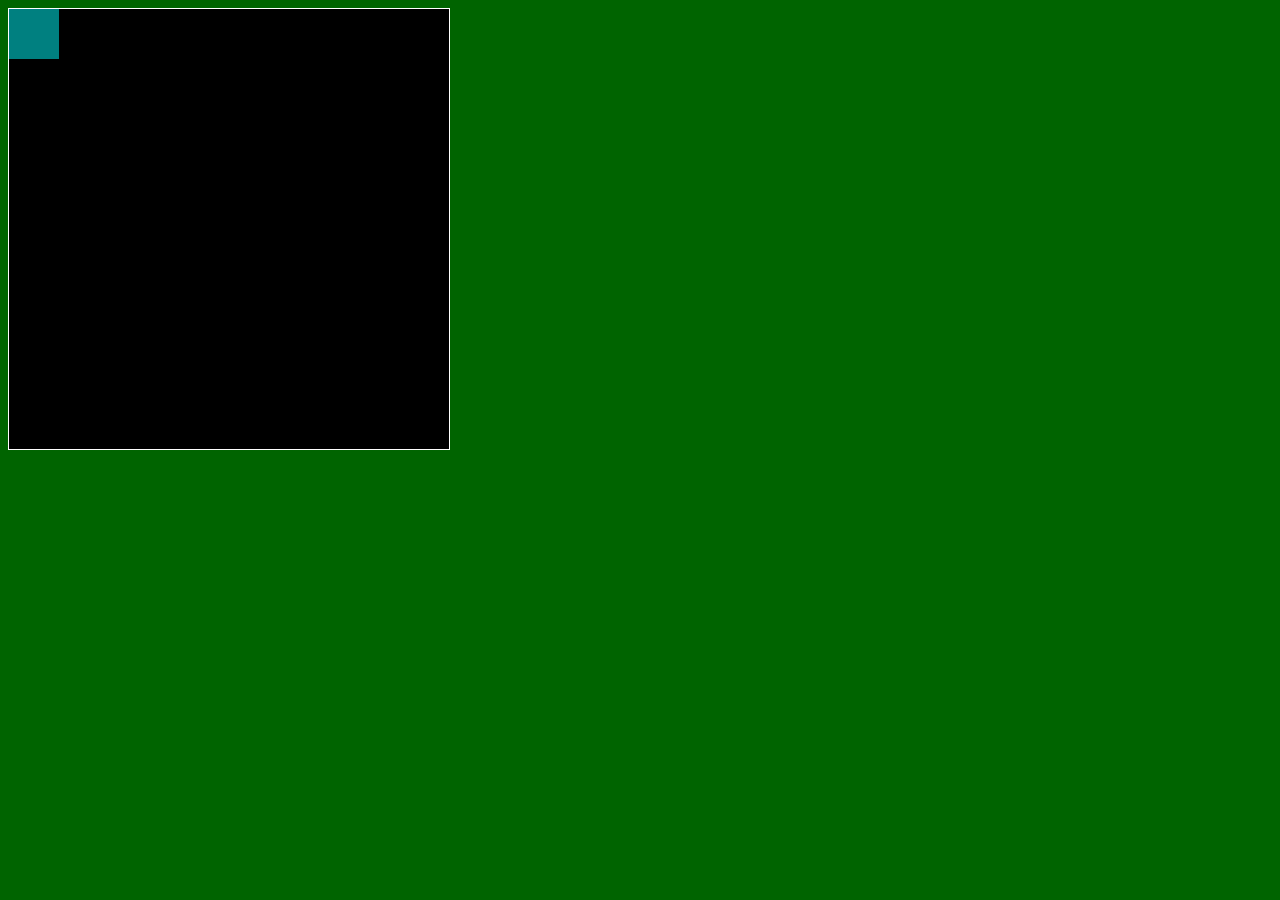
<file: asd-template/index.html>
<!DOCTYPE html>
<html>
  <head>
    <title>Title</title>
    <!-- Load CSS files -->
    <link rel="stylesheet" type="text/css" href="index.css">
    
    <!-- Load JavaScript files -->
    <script src="jquery.min.js"></script>
    <script src="index.js"></script>
  </head>
  
  <body>
    <div id='board'>
      <div id='gameItem'></div>
    </div>
  </body>
</html>
</file>
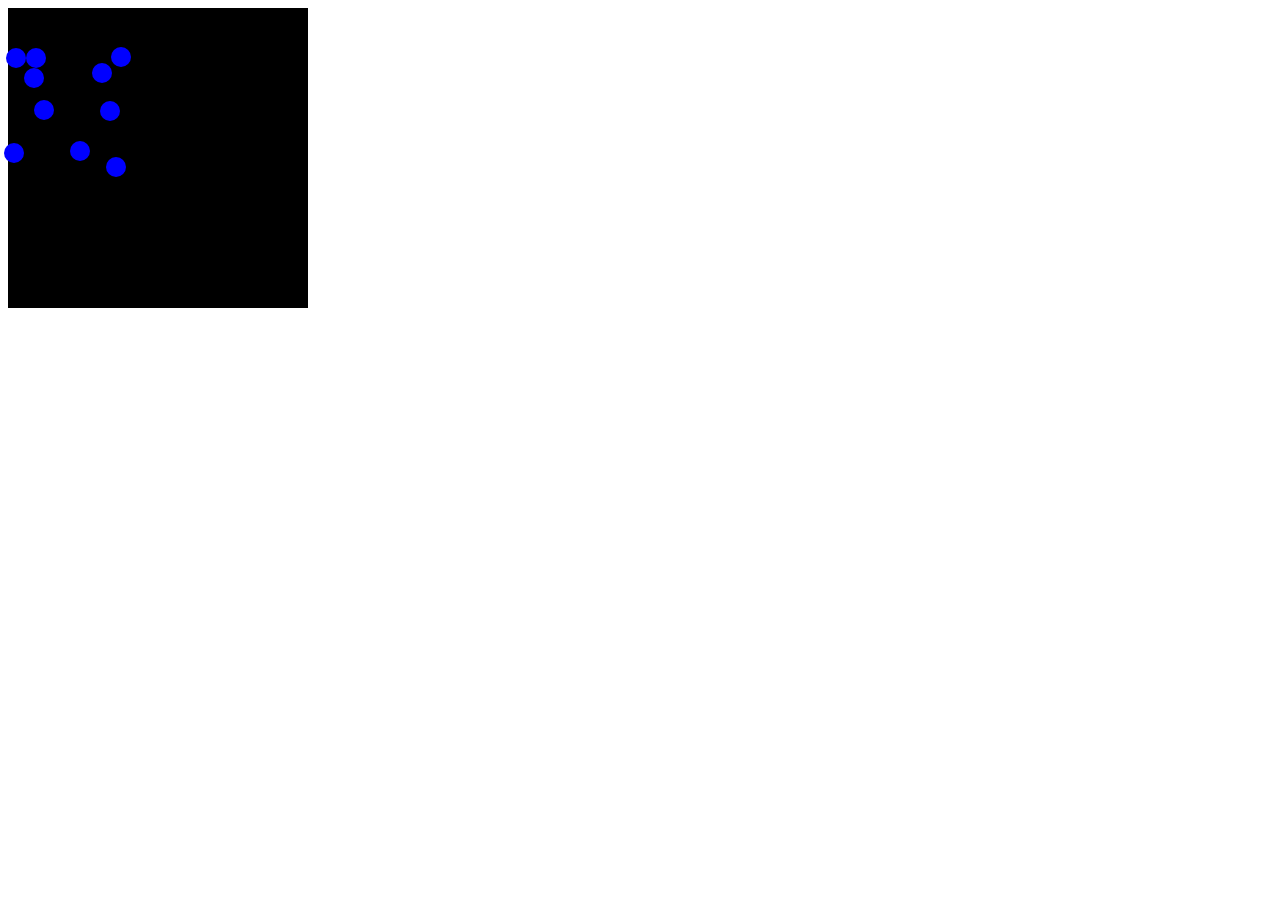
<file: asd-projects/debugging-exercise/index.html>
<!DOCTYPE html>
<html>
<head>
    <meta charset="utf-8">
    <meta name="viewport" content="width=device-width">
    <title>Debugger Exercise</title>
    <link rel="stylesheet" href="index.css">
    <script src="https://code.jquery.com/jquery-3.1.0.js"></script>
    <script src="index.js"></script>
</head>
<body>
    <div id="board">

    </div>
</body>
</html>
</file>
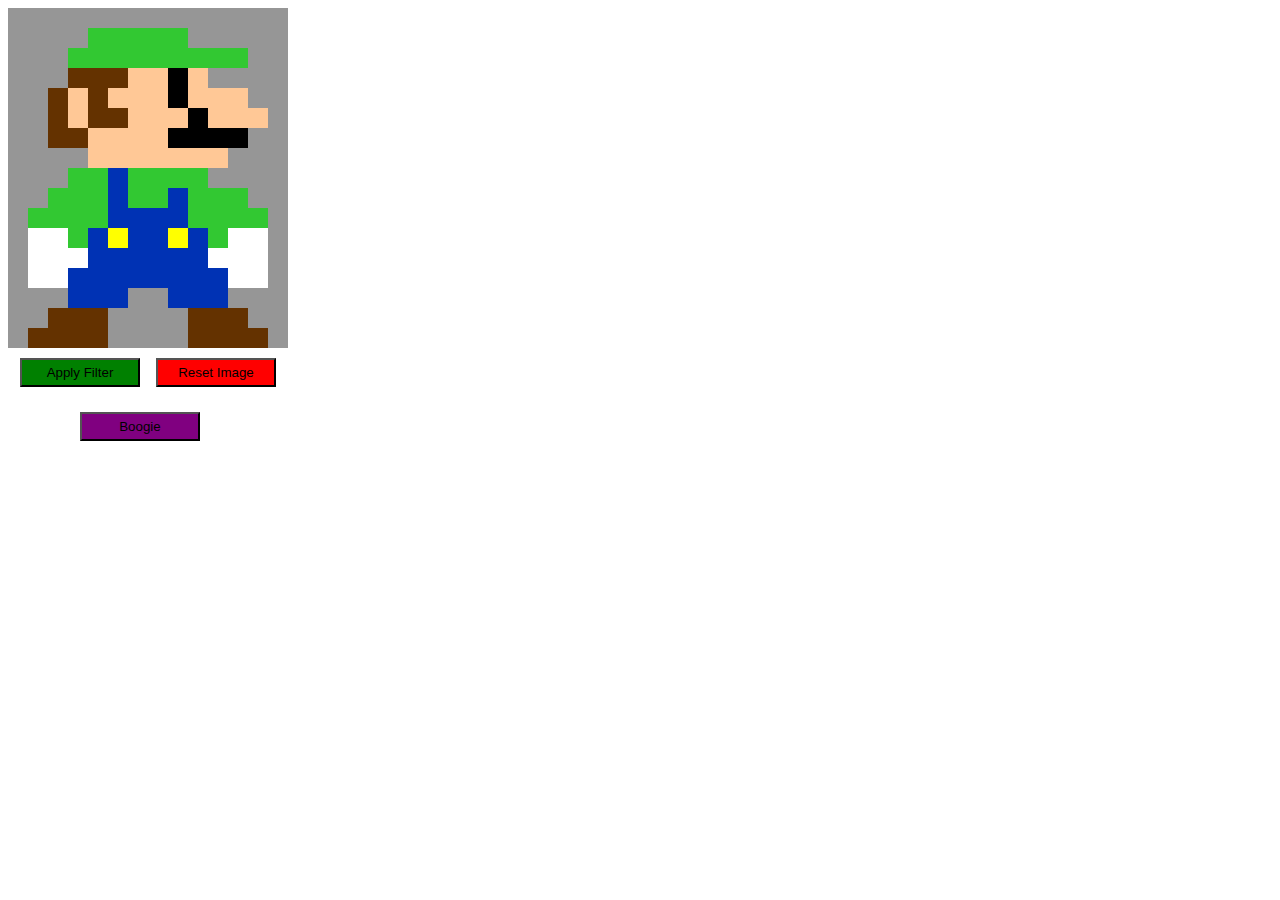
<file: asd-projects/image-filtering/index.html>
<!DOCTYPE html>
<html>
  <head>
    <script src="https://code.jquery.com/jquery-3.1.0.js"></script>
    <meta charset="utf-8" />
    <meta name="viewport" content="width=device-width" />
    <link rel="stylesheet" href="index.css" />
    <script src="image.js"></script>
    <script src="index.js"></script>
    <title>Image Filtering</title>
  </head>
  <body>
    <div id="display"></div>
    <div id="button-box">
      <button id="apply">Apply Filter</button>
      <button id="reset">Reset Image</button>
    </div>
    <div id="boogie-box">
      <button id="dance">Boogie</button>
    </div>
  </body>
</html>
</file>
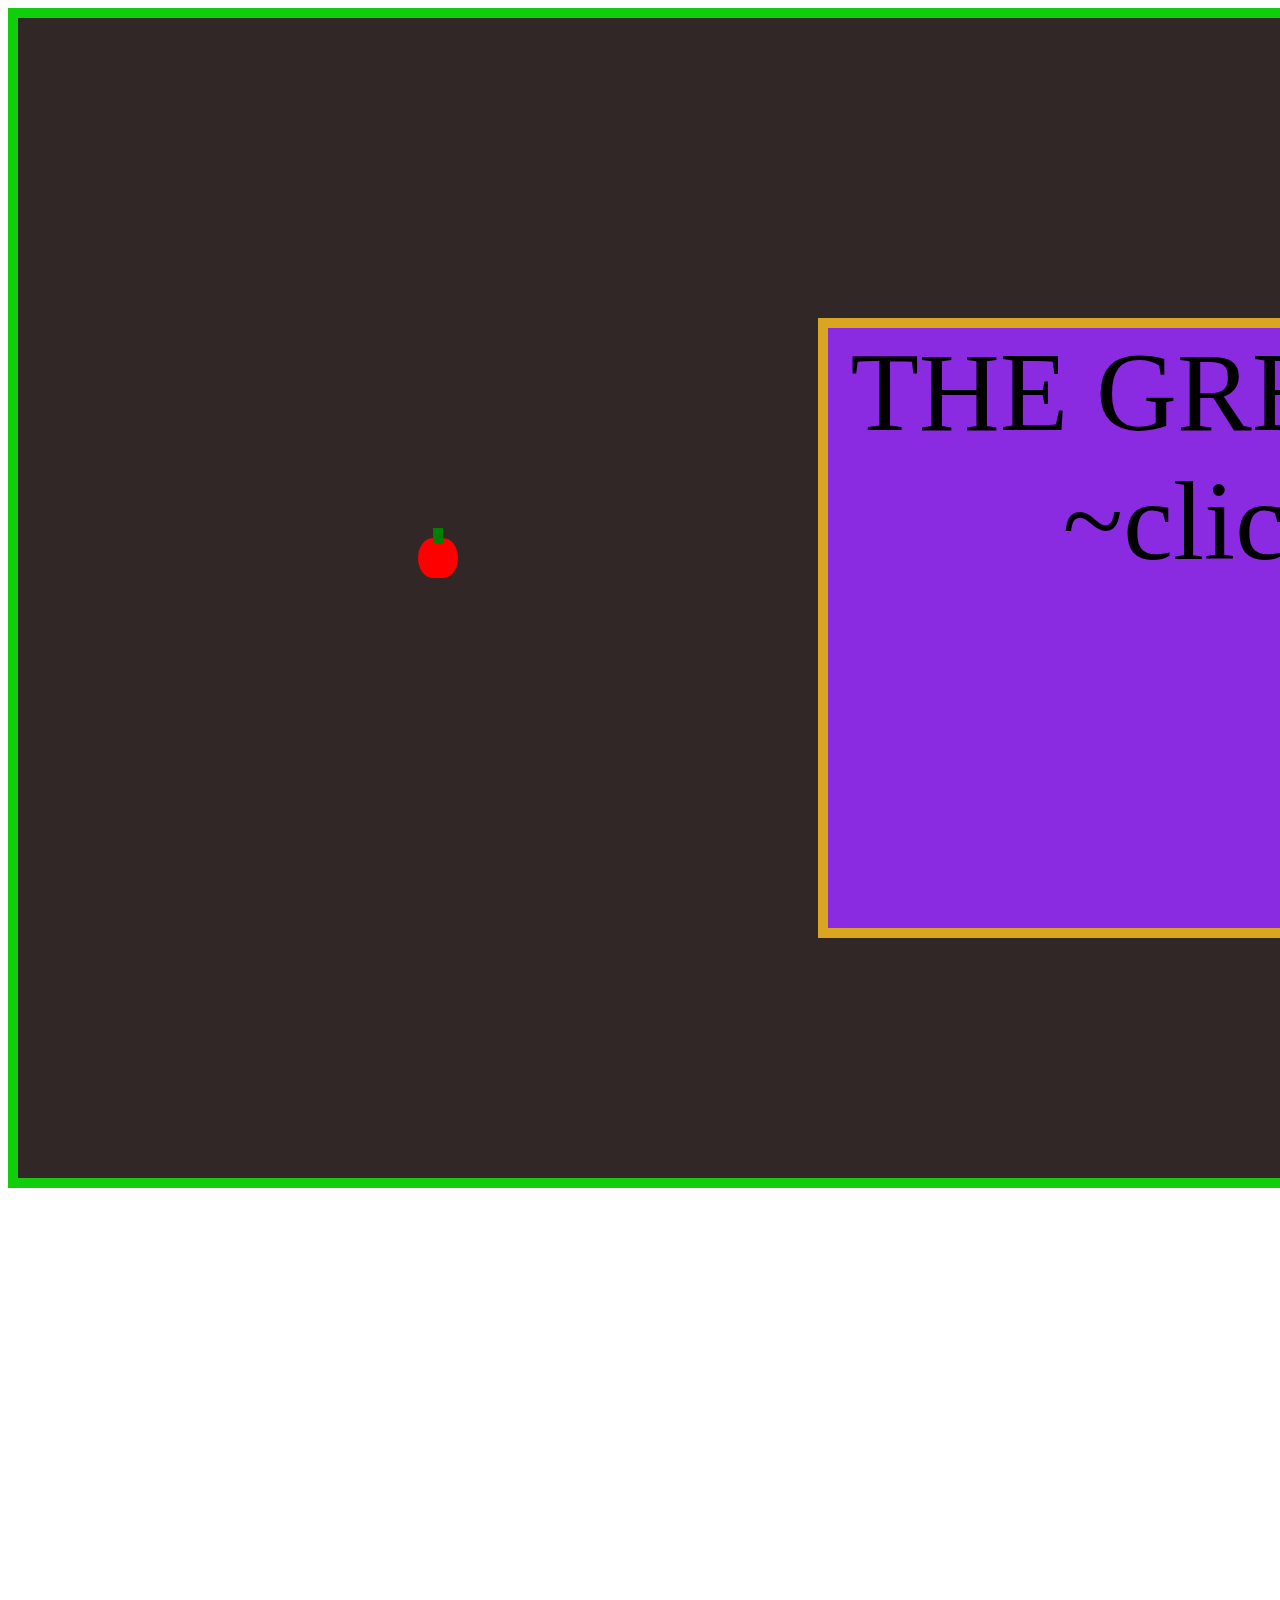
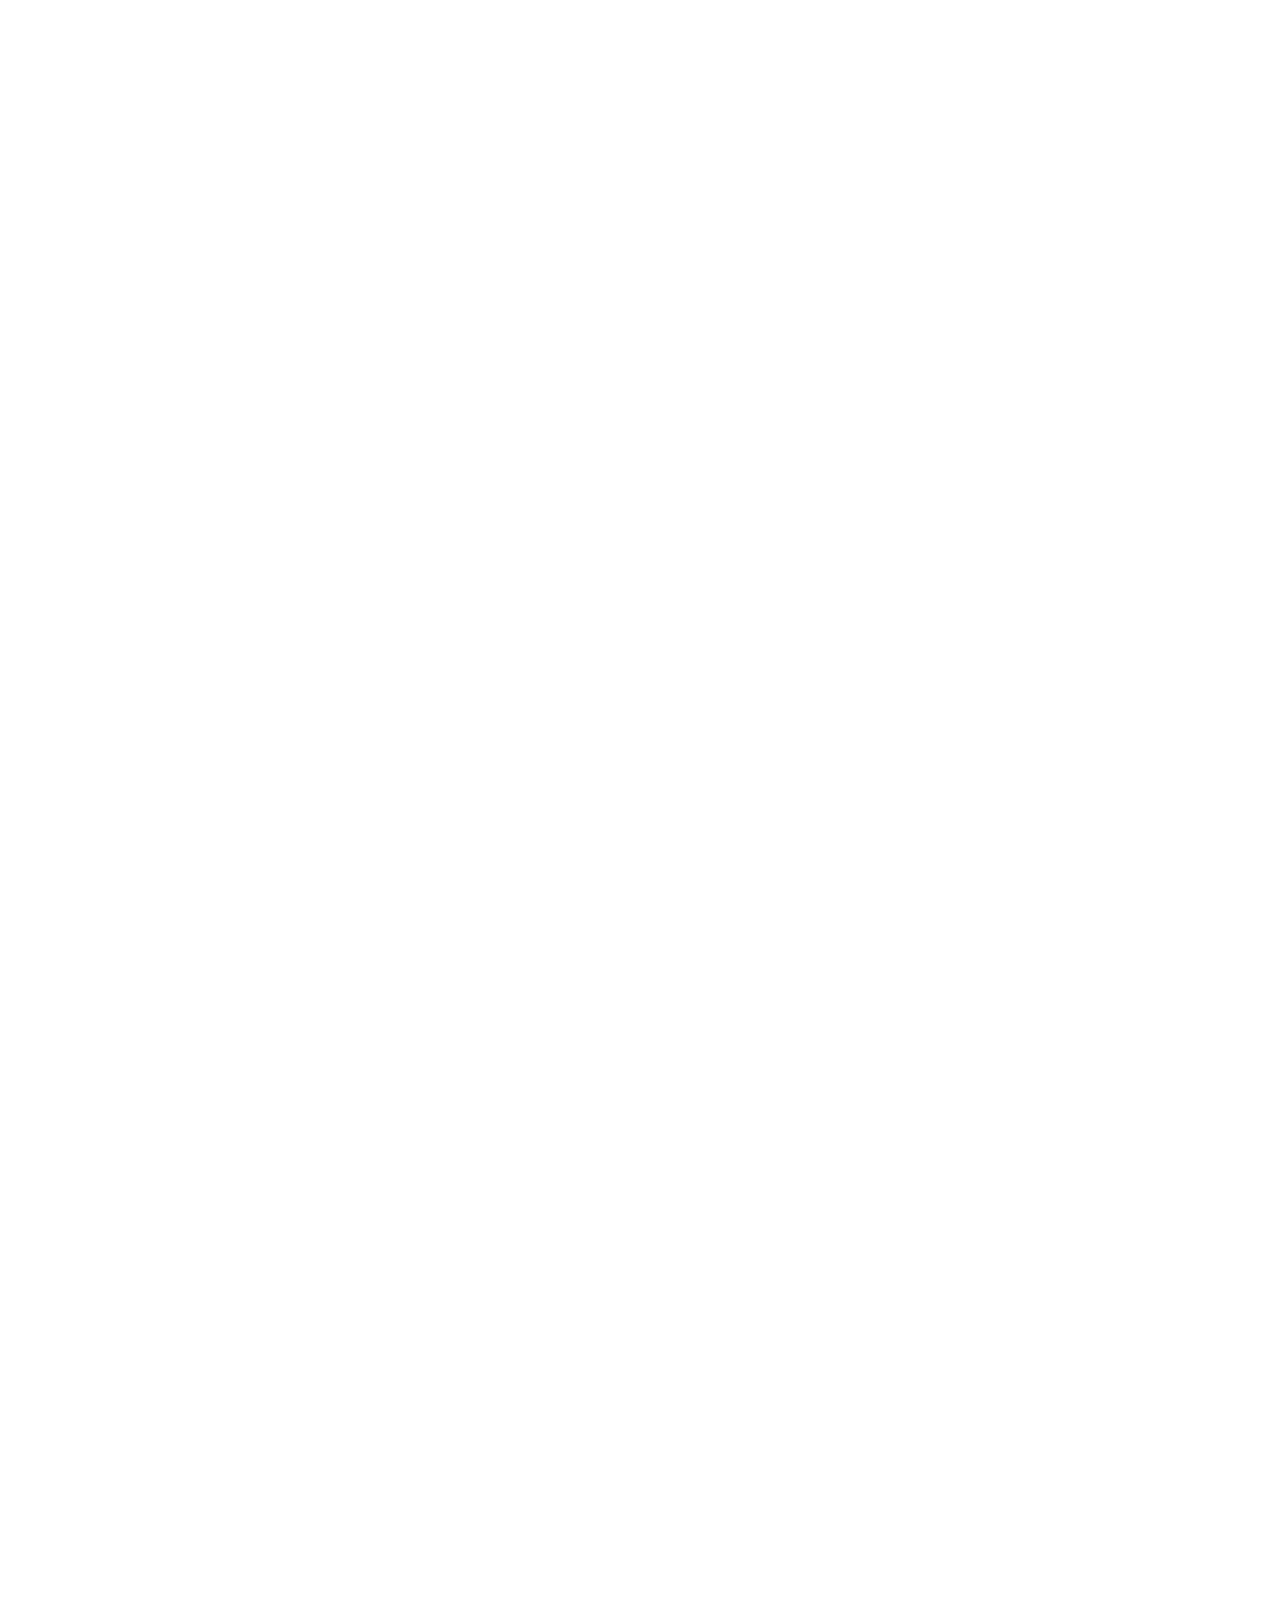
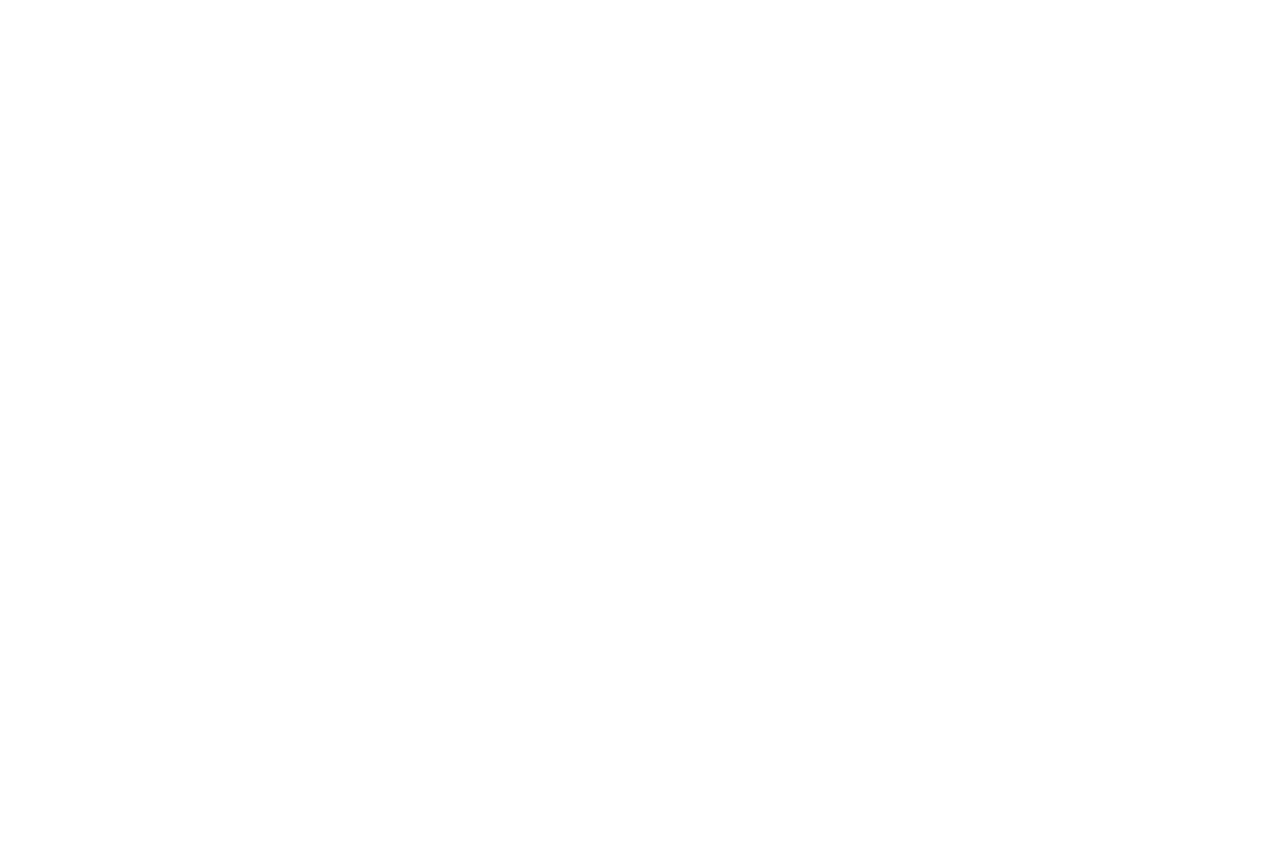
<file: asd-projects/snake/index.html>
<!DOCTYPE html>
<html>
  <head>
    <title>snek</title>
    <!-- Load CSS files -->
    <link rel="stylesheet" type="text/css" href="index.css">
    
    <!-- Load JavaScript files -->
    <script src="jquery.min.js"></script>
    <script src="index.js"></script>
  </head>
  
  <body>
    <div id='board'>
      <div id='gameItem'></div>
      <div id='snake'>
        <div id='tongue'></div>
        <div id='eye1'>
          <div id='eyePupil2'></div>
        </div>
        <div id='eye2'>
          <div id='eyePupil1'></div>
        </div>
      </div>
      <div id='apple'>
        <div id='stem'></div>
    </div>
    
    <div id="secret"></div>
    <div id="score"></div>
    <div id='menu'></div>
    <div id='death'></div> 
 

  </body>
</html>
</file>
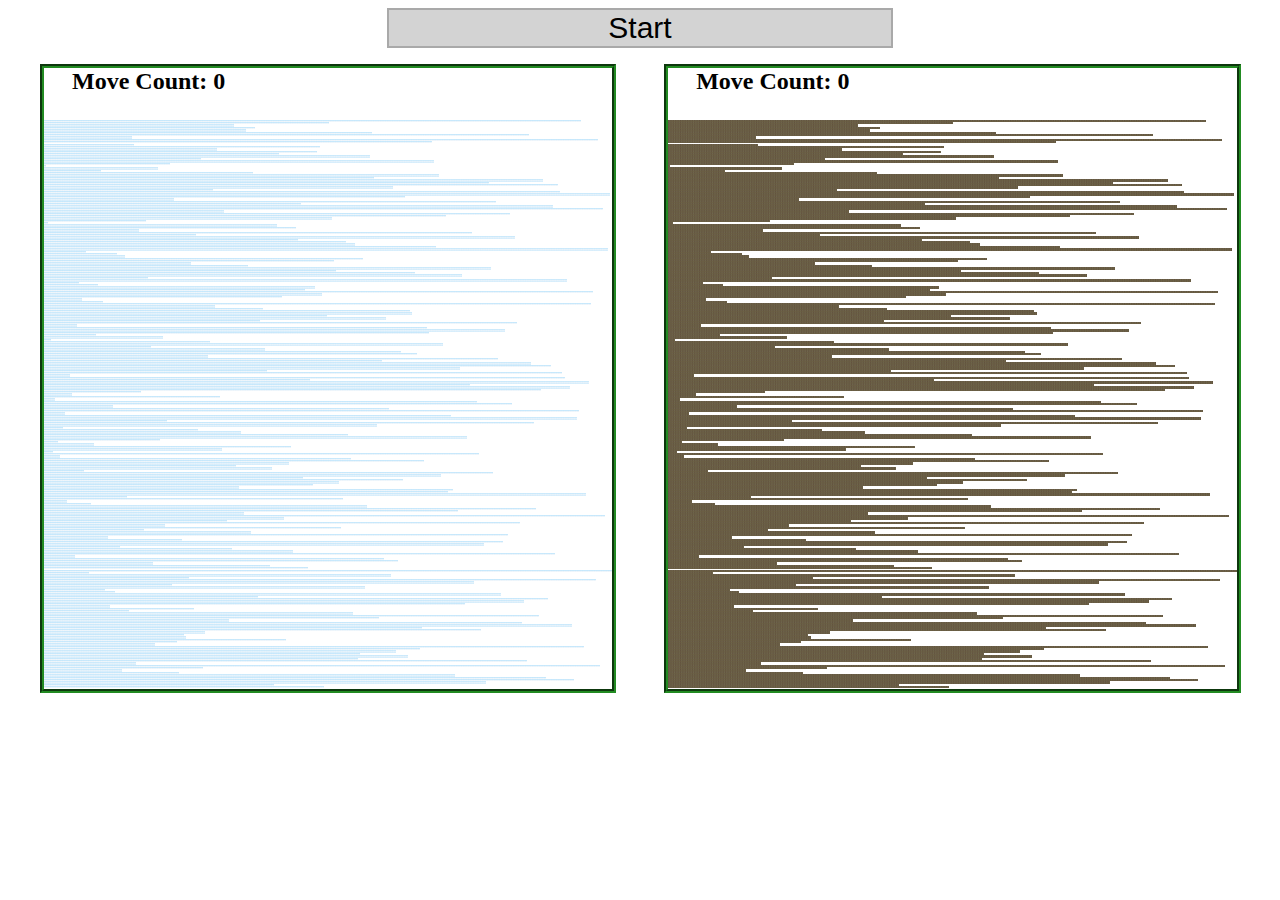
<file: asd-projects/sorting-exercise/index.html>
<!DOCTYPE html>
<html>
<head>
    <script src="https://code.jquery.com/jquery-3.1.0.js"></script>    
    <meta charset="utf-8">
    <meta name="viewport" content="width=device-width">
    <link rel="stylesheet" href="index.css">
    <script src="setup.js"></script>
    <script src="index.js"></script>
    <script src="run.js"></script>
    <title>Sorting</title>
</head>
<body>
    <div id="fullContainer">
        <div id="buttonContainer">
          <button id="goButton">Start</button>
        </div>
        <div id="sortContainer">
            <div class="subContainer" id="bubbleArea">
                <h2 id="bubbleCounter">Move Count: 0</h2>
                <div id="displayBubble">

                </div>
            </div>

            <div class="subContainer" id="quickArea">
                <h2 id="quickCounter">Move Count: 0</h2>
                <div id="displayQuick">

                </div>
            </div>
        </div>
    </div>
</body>
</html>
</file>
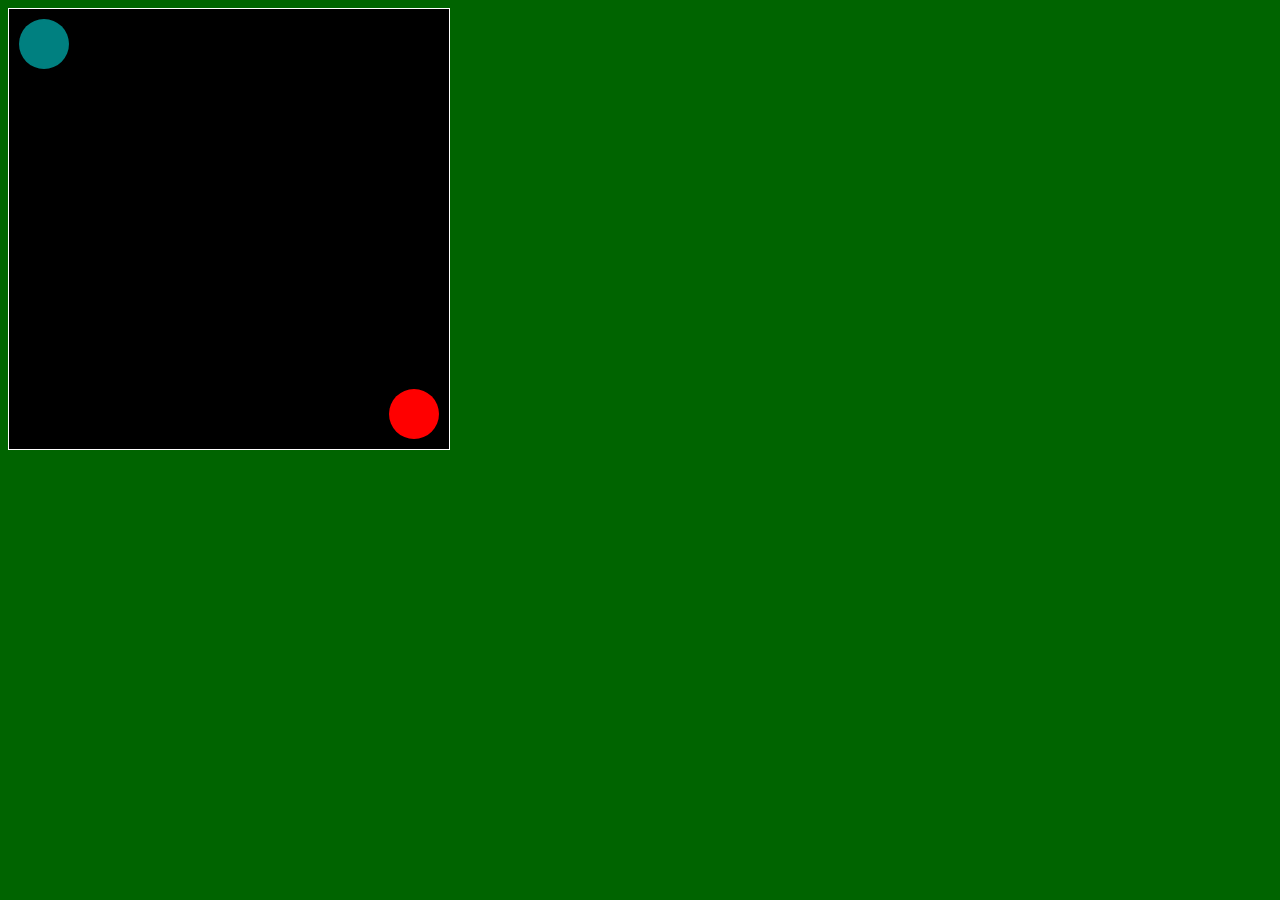
<file: asd-projects/walker/index.html>
<!DOCTYPE html>
<html>
  <head>
    <title>circle tag</title>
    <!-- Load CSS files -->
    <link rel="stylesheet" type="text/css" href="index.css">
    
    <!-- Load JavaScript files -->
    <script src="jquery.min.js"></script>
    <script src="index.js"></script>
  </head>
  
  <body>
    <div id='board'>
      <div id='walker'></div>
      <div id='walker2'></div>
    </div>
  </body>
</html>
</file>
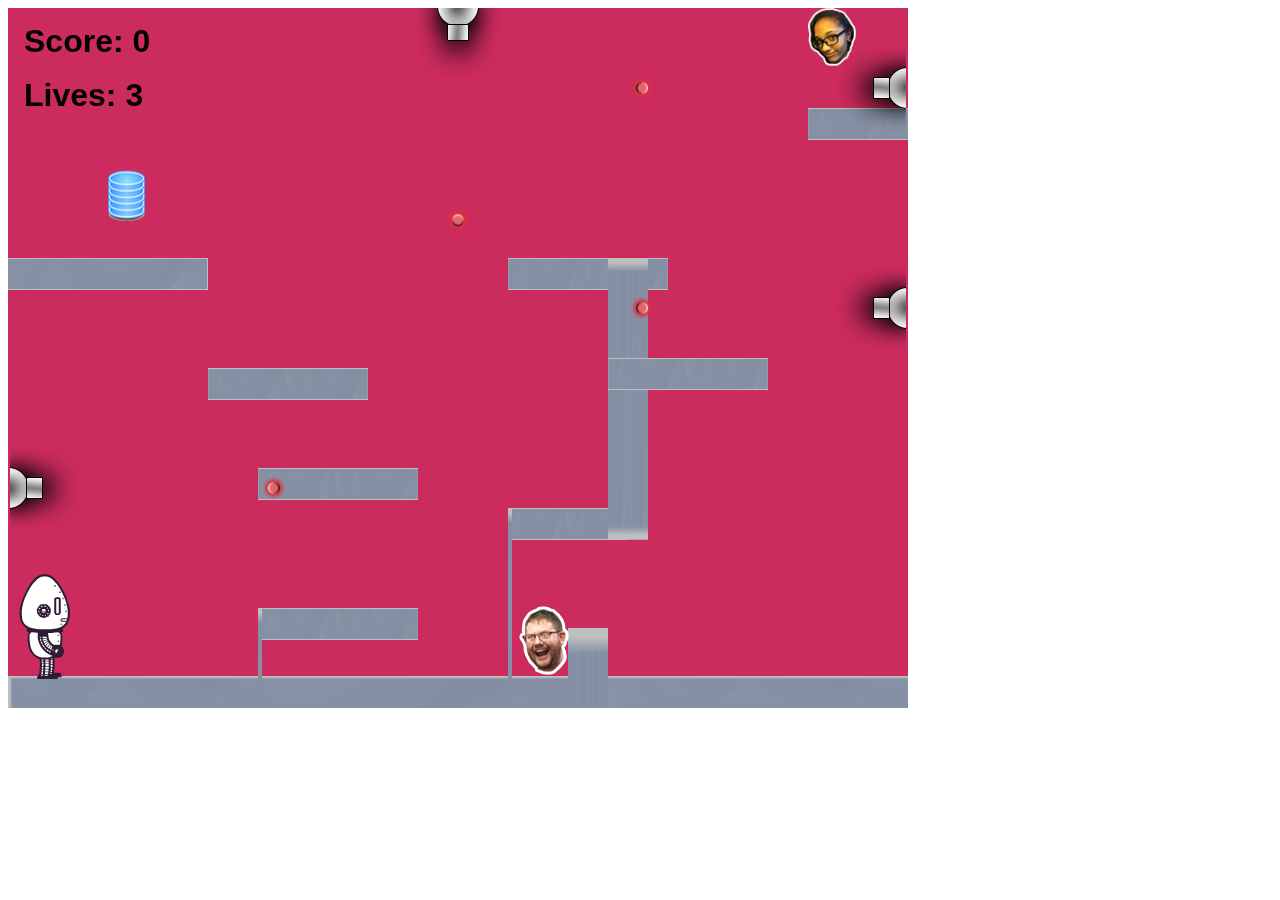
<file: projects/platformer/index.html>
<!DOCTYPE html>
<html>
    <head>
        <title>Platformer</title>
        <script src="lib/jquery.min.js"></script>
        <script src="lib/phaser.min.js"></script>
        <script src="js/factory/game.js"></script>
        <script src="js/factory/preload.js"></script>
        <script src="js/factory/platform.js"></script>
        <script src="js/factory/collectable.js"></script>
        <script src="js/factory/cannon.js"></script>
        <script src="js/factory/player.js"></script>
        <script src="js/controller/player-manager.js"></script>
        <script src="js/init/platform.js"></script>
        <script src="js/init/collectable.js"></script>
        <script src="js/init/cannon.js"></script>
        <script src="js/init/player.js"></script>
    </head>
    <body>
        <script src="js/index.js"></script>
    </body>
</html>
</file>
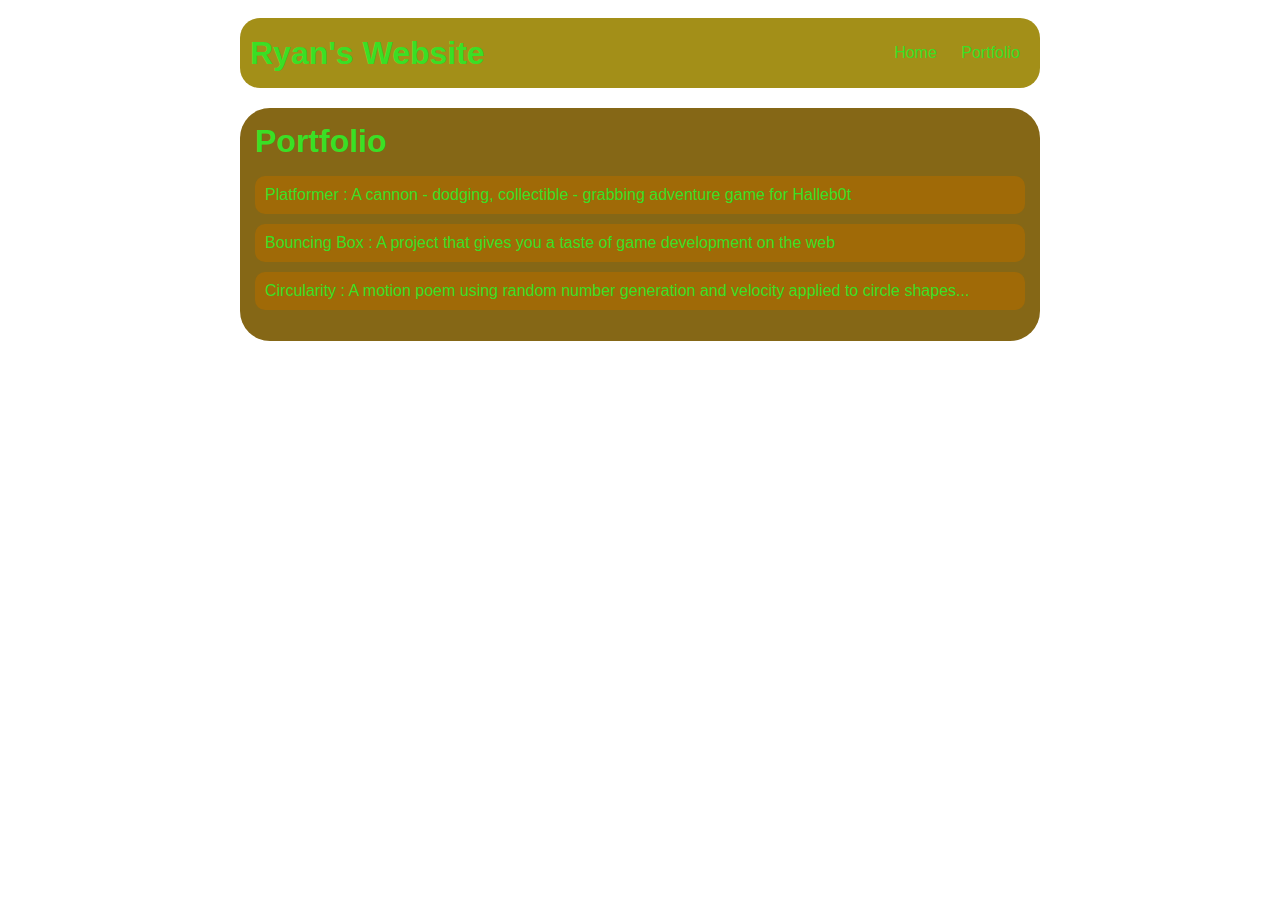
<file: projects/portfolio.html>
<!DOCTYPE HTML>
<html>
    <head>
        <title>Ryan's Web</title>
        <style type="text/css">
            body {
            background-image: url(https://images3.alphacoders.com/813/thumb-350-81305.jpg) ;
            color: rgb(35, 192, 14);
            padding: 10px;
            font-family: arial;
        }
        #all-contents {
            max-width: 800px;
            margin: auto;
        }
    
        /* navigation menu */
        nav {
            background: rgba(156, 134, 5, 0.925);
            margin: 0 auto;
            margin-bottom: 20px;
            display: flex;
            padding: 10px;
            border-radius: 20px;
        }
        h1 {
            display: flex;
            align-items: center;
            color: rgb(58, 223, 37);
            flex: 1;
            margin: 0;
        }
        #nav-ul {
            list-style-image: none;
        }
        .nav-li {
            display: inline-table;
            padding: 0 10px;
        }
        a {
            text-decoration: none;
            color: rgb(58, 223, 37);
        }
    
        /* main container area beneath menu */
        main {
            background: rgb(133, 103, 22);
            display: flex;
            border-radius: 30px;
        }
            .content {
                flex: 1;
                padding: 15px;
            }
                        /* portfolio styles */
                        .content h1 {
                color: rgb(58, 223, 37);
            }
            
            #portfolio {
                list-style-type: none;
                padding-left: 0;
            }
            
            #portfolio li {
                background: rgb(160, 106, 7);
                padding: 10px;
                border-radius: 10px;
                margin-bottom: 10px;
            }
            
            #portfolio li:hover {
                background: #eee;
            } 
            
            #portfolio a {
                text-decoration: none;
                color: rgb(58, 223, 37);
            }

        </style>
    </head>

    <body>
      <div id="all-contents">
        <nav>
            <h1>Ryan's Website</h1>
            <ul id="nav-ul">
                <li class="nav-li">
                  <a class="nav-a" href="index.html">Home</a>
                </li>
                <li class="nav-li">
                  <a class="nav-a" href="portfolio.html">Portfolio</a>
                </li>
            </ul>
        </nav>
        <main>
            <div class="content">
                <h1>Portfolio</h1>
                <ul id="portfolio">
                    <li><a href="projects/platformer/">Platformer : A cannon - dodging, collectible - grabbing adventure game for Halleb0t</a></li>
                    <li><a href="projects/bouncing-box/">Bouncing Box : A project that gives you a taste of game development on the web </a></li>
                    <li><a href="projects/circularity/">Circularity : A motion poem using random number generation and velocity applied to circle shapes...</a></li>
                </ul>
            </div>
        </main>
      </div>
    </body>
</html>
</file>
<file: asd-template/index.css>
body {
  background-color: darkgreen;
}

#board {
  width: 440px;
  height: 440px;
  border: 1px solid white;
  background-color: black;
  position: relative;
}

#gameItem {
  background-color: teal;
  width: 50px;
  height: 50px;
  position: absolute;
/*   left: 100px; */  /* Uncomment if you want to set a "starting" position */
/*   top: 100px;  */  /* Uncomment if you want to set a "starting" position */
}
</file>
<file: asd-projects/debugging-exercise/index.css>
#board {
    background: black;
    width: 300px;
    height: 300px;
    left: 0px;
    top: 0px;
}


.circle {
    background: blue;
    width: 20px;
    height: 20px;
    border-radius: 10px;
    position: absolute;
}
</file>
<file: asd-projects/image-filtering/index.css>
.square {
  width: 20px;
  height: 20px;
  position: absolute;
}

body > div {
  position: relative;
}

#button-box {
  position: relative;
  top: 350px;
}

#boogie-box {
  position: relative;
  top: 375px;
  left: 60px;
}

button {
  width: 120px;
  padding: 5px;
  margin-left: 12px;
}

#apply {
  background: green;
}

#reset {
  background: red;
}

#dance {
  background: purple;
}
</file>
<file: asd-projects/snake/index.css>
#board {
  width: 2360px;
  height: 1160px;
  border: 10px solid rgb(17, 206, 11);
  background-color: rgb(49, 39, 39);
  position: absolute;
}

#snake {
  background-color: rgb(19, 252, 19);
  width: 40px;
  height: 40px;
  position: absolute;
  border-radius: 40px;
  top: 4000px;
  left: 4000px;  
  transform: rotate(0deg);

}

#tongue {
  background-color: red;
  width: 15px;
  height:30px;
  position: absolute;
  top: -27px;
  left: 11.5px;
}
#eye1 {
  background-color: white;
  width: 15px;
  height:15px;
  top:15px;
  left:0px;
  border-radius: 15px;
  position: absolute;
  
}
#eye2 {
  background-color: white;
  width: 15px;
  height:15px;
  top:15px;
  left:25px;
  border-radius: 15px;
  position: absolute;
}
#eyePupil1 {
  background-color: black;
  width: 6px;
  height:6px;
  top:0px;
  left:5px;
  border-radius: 15px;
  position: absolute;
}
#eyePupil2 {
  background-color: black;
  width: 6px;
  height:6px;
  top:0px;
  left:5px;
  border-radius: 15px;
  position: absolute;
}

.snakePart {
  background-color: green;
  width: 40px;
  height: 40px;
  border-radius: 40px;
  position: absolute;
}
#apple {
  background-color: red;
  width: 40px;
  height: 40px;
  position: absolute;
  left: 400px;
  top: 520px;
  border-radius: 15px/20px;
}

#stem {
  background-color: green;
  width: 10px;
  height:15px;
  position: absolute;
  top: -10px;
  left: 15px;

}
#score {
  border: 10px solid rgb(17, 206, 11);
  background-color: red;
  width: 300px;
  height: 1160px;
  position: absolute;
  left: 2370px;
  top: -10px;
  font-family:fantasy;
  font-size: 700%;
	text-align: center;
  display: block;
  }

#menu {
  border: 10px solid goldenrod;
  background-color: blueviolet;
  height: 600px;
  width: 1200px;
  position: absolute;
  left: 800px;
  top: 300px;
  font-size: 700%;
	text-align: center;
  display: none;
}

#death {
  border: 10px solid goldenrod;
  background-color: rgb(226, 80, 43);
  height: 600px;
  width: 1200px;
  position: absolute;
  left: 800px;
  top: 300px;
  font-style:unset;
  font-size: 1000%;
	text-align: center;
  display: none;
}
#secret {
  border: 10px solid rgb(17, 206, 11);
  width: 780px;
  height: 1160px;
  position: absolute;
  left: 40000px;
  top: 8px;
  font-family:fantasy;
  font-size: 700%;
	text-align: center;
  display: block;
  background: url(https://ih1.redbubble.net/image.400326643.7163/flat,750x,075,f-pad,750x1000,f8f8f8.u4.jpg);
  }
</file>
<file: asd-projects/sorting-exercise/index.css>
#fullContainer {
    width:100%;
}
#buttonContainer {
    margin:auto;
    width: 40%;
}
#goButton {
    margin: auto;
    width: 100%;
    border: 2px darkgray double;
    background: lightgray;
    font-size: 30px;
}
#sortContainer {
    display: table;
    margin: 0 auto;
    width: 100%;
}
.subContainer {
    display: inline-block;
    width:45%;
    border: 4px forestgreen groove;
    margin-top: 1.25%;
}
#bubbleArea {
    margin-left: 2.5%;
}
#quickArea {
    margin-left: 3.75%;
}
.subContainer > h2 {
    margin-left: 5%;
    height: 32px;
    margin-top: 0;
}
.sortElement {
    background-position: center;
    background-repeat: repeat-x;
    position: absolute;
    left: 0px;
    margin: 0;
    padding: 0;
}
.subContainer > div {
    position: relative;
}
.bubbleElement {
    background: url('img/bubble.png');
    /*border: 2px aqua ridge;*/
}
.quickElement {
    background: url('img/quick.png');
    /*border: 2px firebrick ridge;*/
}
</file>
<file: asd-projects/walker/index.css>
body {
  background-color: darkgreen;
}

#board {
  width: 440px;
  height: 440px;
  border: 1px solid white;
  background-color: black;
  position: relative;
}

#walker2 {
  background-color: red;
  width: 50px;
  height: 50px;
  position: absolute;
  border-radius:50px;
  left: 380px;
  top: 380px;
}
  #walker {
    background-color: teal;
    width: 50px;
    height: 50px;
    position: absolute;
    border-radius:50px;
    left: 10px;
    top: 10px;
/*   left: 100px; */  /* Uncomment if you want to set a "starting" position */
/*   top: 100px;  */  /* Uncomment if you want to set a "starting" position */
}
</file>
